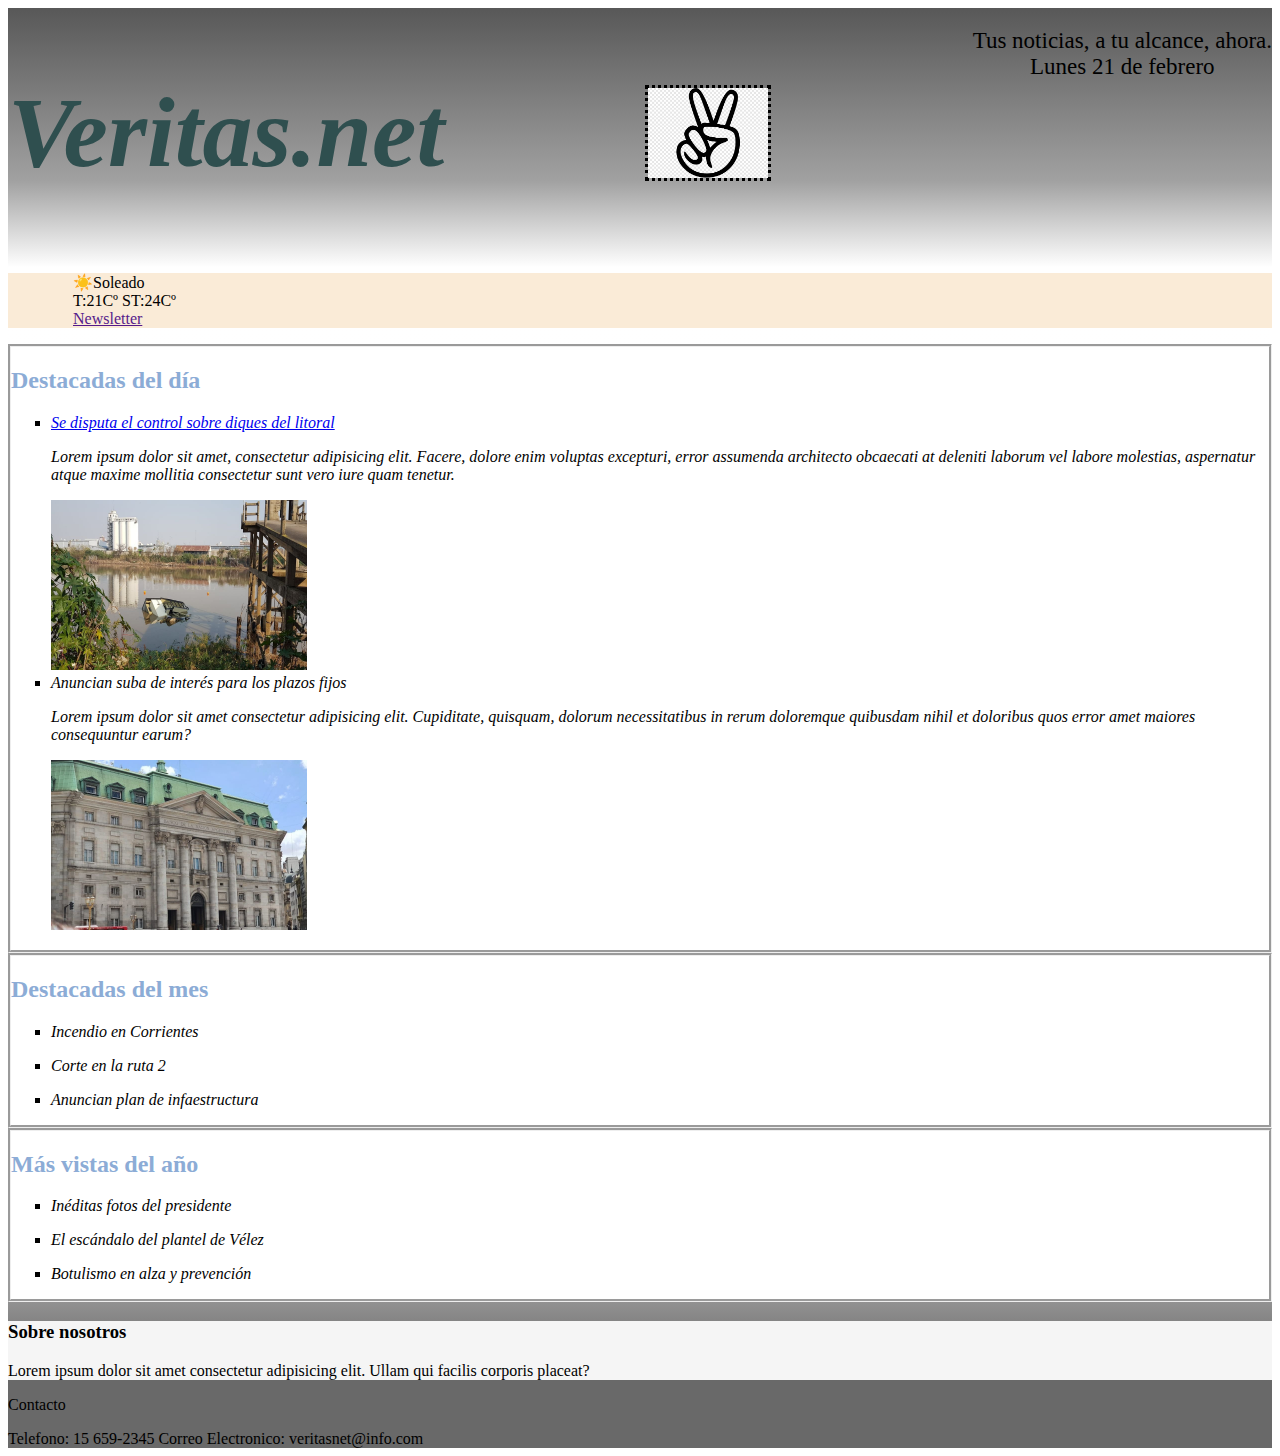
<file: index.html>
<!DOCTYPE html>
<html lang="en">

<head>
    <meta charset="UTF-8">
    <meta http-equiv="X-UA-Compatible" content="IE=edge">
    <meta name="viewport" content="width=device-width, initial-scale=1.0">
    <title>Veritas.net-Zivano</title>
    <link rel="stylesheet" href="./css/index.css">
    <link rel="stylesheet" href="https://cdnjs.cloudflare.com/ajax/libs/animate.css/4.1.1/animate.min.css" />
    <link href="https://cdn.jsdelivr.net/npm/bootstrap@5.1.3/dist/css/bootstrap.min.css" rel="stylesheet"
        integrity="sha384-1BmE4kWBq78iYhFldvKuhfTAU6auU8tT94WrHftjDbrCEXSU1oBoqyl2QvZ6jIW3" crossorigin="anonymous">
</head>

<body>

    <section class="container fondo">
        <header class="header">
            <h1 class="animate__animated animate__rubberBand">Veritas.net</h1> <img class="logo"
                src="./img/png-clipart-peace-symbols-v-sign-symbol-miscellaneous-hand.png" alt="" height="90"
                width="120">
            <div class="colorcito">
                <article>Tus noticias, a tu alcance, ahora.</article>
                <article>Lunes 21 de febrero</article>
            </div>
        </header>
        <div class="row col-md">
            <ul class="nav justify-content-center">
                <li class="nav-item vivo"><span>☀️Soleado</span></li>
                <li class="nav-item vivo"><span>T:21Cº ST:24Cº</span></li>
                <li class="nav-item vivo"> <a href="">Newsletter</a>


                </li>
            </ul>
        </div>


        <div class="row">
            <div class="col-md-6 noti1">
                <H2>Destacadas del día</h2>
                <ul class="cosas">
                    <li><a href="./Untitled-1.html">Se disputa el control sobre diques del litoral</a></li>
                    <p>Lorem ipsum dolor sit amet, consectetur adipisicing elit. Facere, dolore enim voluptas excepturi,
                        error assumenda architecto obcaecati at deleniti laborum vel labore molestias, aspernatur atque
                        maxime mollitia consectetur sunt vero iure quam tenetur.</p><img
                        class="rounded img-fluid imagenes" src="./img/260553_temp.jpg" alt="">
                    <li>
                        <article>Anuncian suba de interés para los plazos fijos</article>
                        <p>Lorem ipsum dolor sit amet consectetur adipisicing elit. Cupiditate, quisquam, dolorum
                            necessitatibus in rerum doloremque quibusdam nihil et doloribus quos error amet maiores
                            consequuntur earum?</p><img class="rounded img-fluid imagenes" src="./img/374380_banco.jpg"
                            alt="">
                    </li>
                </ul>
            </div>

            <div class="col-md-3 noti2">
                <h2>Destacadas del mes</h2>

                <ul class="cosas">
                    <li>
                        <p>Incendio en Corrientes</p>
                    </li>
                    <li>
                        <p>Corte en la ruta 2</p>
                    </li>
                    <li>
                        <article>Anuncian plan de infaestructura</article>
                    </li>
                </ul>
            </div>
            <div class="col-md-3 noti3">
                <h2>Más vistas del año</h2>
                <ul class="cosas">
                    <li>
                        <p>Inéditas fotos del presidente</p>
                    </li>
                    <li>
                        <p>El escándalo del plantel de Vélez</p>
                    </li>
                    <li>
                        <p>Botulismo en alza y prevención</p>
                    </li>
                </ul>
            </div>
            <div class="col-md-12">
                <h3>Sobre nosotros</h3>
                <p>Lorem ipsum dolor sit amet consectetur adipisicing elit. Ullam qui facilis corporis placeat?</p>
            </div>
        </div>










        <footer class="footer">
            <p>Contacto</p>
            <article>Telefono: 15 659-2345 <span class="em">Correo Electronico: veritasnet@info.com</span>
        </footer>
    </section>


</body>

</html>
</file>
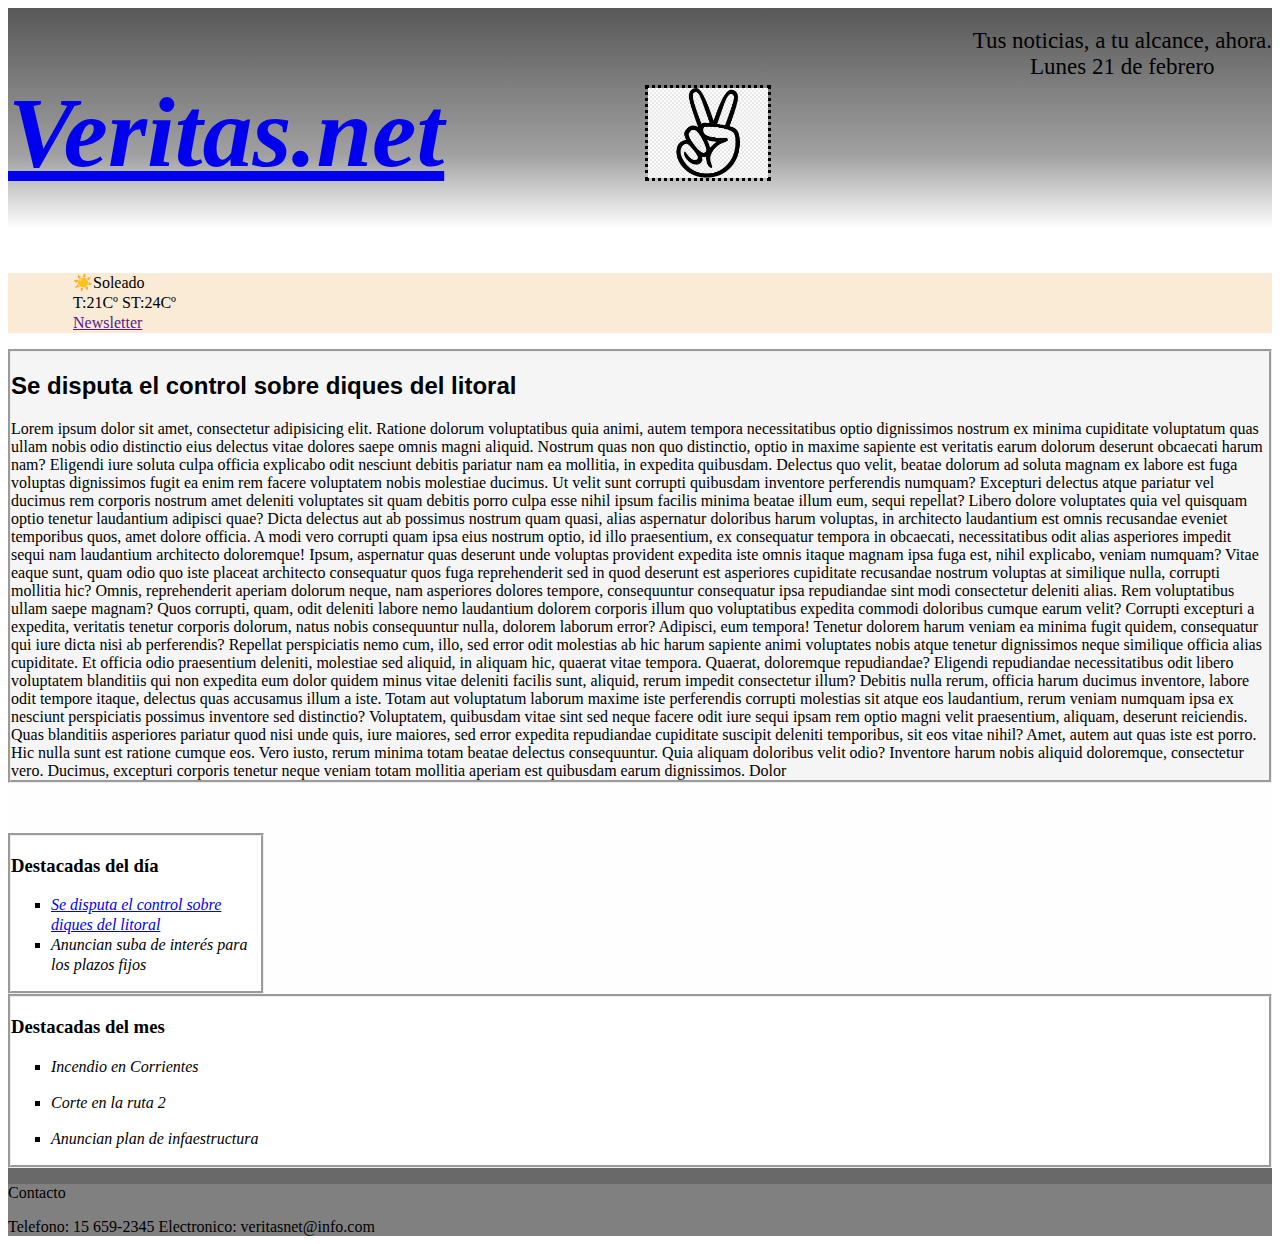
<file: Untitled-1.html>
<!DOCTYPE html>
<html lang="en">

<head>
    <meta charset="UTF-8">
    <meta http-equiv="X-UA-Compatible" content="IE=edge">
    <meta name="viewport" content="width=device-width, initial-scale=1.0">
    <title>Document</title>
    <link rel="stylesheet" href="./css/pag2.css">
    <link href="https://cdn.jsdelivr.net/npm/bootstrap@5.1.3/dist/css/bootstrap.min.css" rel="stylesheet"
        integrity="sha384-1BmE4kWBq78iYhFldvKuhfTAU6auU8tT94WrHftjDbrCEXSU1oBoqyl2QvZ6jIW3" crossorigin="anonymous">
    <link rel="stylesheet" href="https://cdnjs.cloudflare.com/ajax/libs/animate.css/4.1.1/animate.min.css" />
</head>

<body>
    <section class="fondo container">
        <HEADER class="header">
            <h1 class="animate__animated animate__rubberBand"><a href="./index.html">Veritas.net</a></h1> <img
                src="./img/png-clipart-peace-symbols-v-sign-symbol-miscellaneous-hand.png" alt="" height="90"
                width="120">
            <div class="colorcito">
                <article>Tus noticias, a tu alcance, ahora.</article>
                <article>Lunes 21 de febrero</article>
        </HEADER>
        <div class="row col-md">
            <ul class="nav justify-content-center">
                <li class="nav-item vivo"><span>☀️Soleado</span></li>
                <li class="nav-item vivo"><span>T:21Cº ST:24Cº</span></li>
                <li class="nav-item vivo"> <a href="">Newsletter</a>


                </li>
            </ul>
        </div>
        <div class="row">
            <div class="titulin col-md-12">
                <h2>Se disputa el control sobre diques del litoral</h2>
                <article>Lorem ipsum dolor sit amet, consectetur adipisicing elit. Ratione dolorum voluptatibus quia
                    animi,
                    autem tempora necessitatibus optio dignissimos nostrum ex minima cupiditate voluptatum quas ullam
                    nobis
                    odio distinctio eius delectus vitae dolores saepe omnis magni aliquid. Nostrum quas non quo
                    distinctio,
                    optio in maxime sapiente est veritatis earum dolorum deserunt obcaecati harum nam? Eligendi iure
                    soluta
                    culpa officia explicabo odit nesciunt debitis pariatur nam ea mollitia, in expedita quibusdam.
                    Delectus
                    quo velit, beatae dolorum ad soluta magnam ex labore est fuga voluptas dignissimos fugit ea enim rem
                    facere voluptatem nobis molestiae ducimus. Ut velit sunt corrupti quibusdam inventore perferendis
                    numquam? Excepturi delectus atque pariatur vel ducimus rem corporis nostrum amet deleniti voluptates
                    sit
                    quam debitis porro culpa esse nihil ipsum facilis minima beatae illum eum, sequi repellat? Libero
                    dolore
                    voluptates quia vel quisquam optio tenetur laudantium adipisci quae? Dicta delectus aut ab possimus
                    nostrum quam quasi, alias aspernatur doloribus harum voluptas, in architecto laudantium est omnis
                    recusandae eveniet temporibus quos, amet dolore officia. A modi vero corrupti quam ipsa eius nostrum
                    optio, id illo praesentium, ex consequatur tempora in obcaecati, necessitatibus odit alias
                    asperiores
                    impedit sequi nam laudantium architecto doloremque! Ipsum, aspernatur quas deserunt unde voluptas
                    provident expedita iste omnis itaque magnam ipsa fuga est, nihil explicabo, veniam numquam? Vitae
                    eaque
                    sunt, quam odio quo iste placeat architecto consequatur quos fuga reprehenderit sed in quod deserunt
                    est
                    asperiores cupiditate recusandae nostrum voluptas at similique nulla, corrupti mollitia hic? Omnis,
                    reprehenderit aperiam dolorum neque, nam asperiores dolores tempore, consequuntur consequatur ipsa
                    repudiandae sint modi consectetur deleniti alias. Rem voluptatibus ullam saepe magnam? Quos
                    corrupti,
                    quam, odit deleniti labore nemo laudantium dolorem corporis illum quo voluptatibus expedita commodi
                    doloribus cumque earum velit? Corrupti excepturi a expedita, veritatis tenetur corporis dolorum,
                    natus
                    nobis consequuntur nulla, dolorem laborum error? Adipisci, eum tempora! Tenetur dolorem harum veniam
                    ea
                    minima fugit quidem, consequatur qui iure dicta nisi ab perferendis? Repellat perspiciatis nemo cum,
                    illo, sed error odit molestias ab hic harum sapiente animi voluptates nobis atque tenetur
                    dignissimos
                    neque similique officia alias cupiditate. Et officia odio praesentium deleniti, molestiae sed
                    aliquid,
                    in aliquam hic, quaerat vitae tempora. Quaerat, doloremque repudiandae? Eligendi repudiandae
                    necessitatibus odit libero voluptatem blanditiis qui non expedita eum dolor quidem minus vitae
                    deleniti
                    facilis sunt, aliquid, rerum impedit consectetur illum? Debitis nulla rerum, officia harum ducimus
                    inventore, labore odit tempore itaque, delectus quas accusamus illum a iste. Totam aut voluptatum
                    laborum maxime iste perferendis corrupti molestias sit atque eos laudantium, rerum veniam numquam
                    ipsa
                    ex nesciunt perspiciatis possimus inventore sed distinctio? Voluptatem, quibusdam vitae sint sed
                    neque
                    facere odit iure sequi ipsam rem optio magni velit praesentium, aliquam, deserunt reiciendis. Quas
                    blanditiis asperiores pariatur quod nisi unde quis, iure maiores, sed error expedita repudiandae
                    cupiditate suscipit deleniti temporibus, sit eos vitae nihil? Amet, autem aut quas iste est porro.
                    Hic
                    nulla sunt est ratione cumque eos. Vero iusto, rerum minima totam beatae delectus consequuntur. Quia
                    aliquam doloribus velit odio? Inventore harum nobis aliquid doloremque, consectetur vero. Ducimus,
                    excepturi corporis tenetur neque veniam totam mollitia aperiam est quibusdam earum dignissimos.
                    Dolor
                </article>
            </div>
            <div class="tuki col-md-6">
                <H3>Destacadas del día</h3>
                <ul class="cosas">
                    <li><a href="./Untitled-1.html">Se disputa el control sobre diques del litoral</a></li>
                    <li>
                        <article>Anuncian suba de interés para los plazos fijos</article>
                    </li>
                </ul>
            </div>
            <div class="noti3 col-md-6">
                <h3>Destacadas del mes</h3>
                <ul class="cosas">
                    <li>
                        <p>Incendio en Corrientes</p>
                    </li>
                    <li>
                        <p">Corte en la ruta 2</p>
                    </li>
                    <li>
                        <article>Anuncian plan de infaestructura</article>
                    </li>
                </ul>
            </div>
        </div>

        <footer>
            <p>Contacto</p>
            <article>Telefono: 15 659-2345 Electronico: veritasnet@info.com
        </footer>
    </section>

</body>

</html>
</file>
<file: css/pag2.css>
h1{
    font-style: oblique; font-size: 100px; color: darkslategrey; text-align:center     
    }
    h3{
        font-style: normal; color:black;
    }
    h2{
        font-family:Verdana, Geneva, Tahoma, sans-serif ;
        color: rgb(0, 0, 0);
    }
    .nav{
        background-color: antiquewhite;
    }        
    .vivo{
        margin-left: 25px;
        margin-right: 25px;
        list-style-type:none ;
    }
    

.colorcito{
    font-size: 23px;
    text-align: center;
    transform: translate(0,20px)

    }
.fondo{
    background: rgb(105,105,105);
background: linear-gradient(0deg, rgba(105,105,105,1) 6%, rgba(193,192,192,1) 15%, rgba(255,254,254,1) 19%, rgba(255,255,255,1) 82%, rgba(161,161,161,1) 88%, rgba(88,88,88,1) 100%);
        
    }
.titulin{
    border-style:groove ;
    margin-top: 15px;
    margin-bottom: 50px;
    
}
.animate__animated.animate__rubberBand {
    --animate-duration: 2s;
    --animate-delay: 0.9s;
  }


li{
    line-height: 20px;
list-style-type: square;
}
.tuki{
    width: 250px;
    
    border-style: groove;
}
.cosas{
    font-style: italic;
}
footer{
    background-color: grey;
    
}
img{
    display:block;
    margin:auto;
    border-style: dotted;
    }

.header{
    
    display: flex;
    flex-direction: row;
}
.noti3{
    
    border-style: groove;
}
.col-md-6{
    background-color: white;
}
.col-md-12{
    background-color:whitesmoke;

}
@media screen and (max-width: 950px){
    .fondo{
        background: rgb(255,255,255);
background: radial-gradient(circle, rgba(255,255,255,1) 3%, rgba(255,255,255,1) 8%, rgba(218,218,218,1) 19%, rgba(158,158,158,1) 42%, rgba(145,145,145,1) 60%, rgba(88,88,88,1) 100%);
       
    }
    .titulin{
        border-style:groove ;

       
    }
    .tuki{
        
        border-style: groove;
    }
    .noti3{
      
        border-style: groove;
    }
    footer{
        background-color: grey;
      
    }
    .header{
       
        display: flex;
        flex-direction: column;
    }
</file>
<file: css/index.css>
h1{
    font-style: oblique; font-size: 100px; color: darkslategrey; text-align:center;
    
    }
    h2{
        font-style: normal; color: rgb(140, 172, 214);
    }
    .animate__animated.animate__rubberBand {
        --animate-duration: 2s;
        --animate-delay: 0.9s;
      }

.colorcito{
    font-size: 23px;
    text-align: center;
    transform: translate(0,20px)
}
.imagenes{
    height:170px ;
    width: 256px;
}
.cosas{
    font-style: italic;
}
.logo{
    display:block;
    margin:auto;
    border-style: dotted;
    }
.em{
    text-align: end;
}
 
.juntito{
        border-style:double ;
        margin-top: 20px;
        margin-bottom: 40px;
        margin-left: 10px;
        margin-right: 10px;
        width: 700px;
        height: auto;
        display:inline-block;
        
    }

li{

list-style-type: square;
}
.nav{
    background-color: antiquewhite;
}
.vivo{
    margin-left: 25px;
    margin-right: 25px;
    list-style-type:none ;
}
.fondo{
    background: rgb(105,105,105);
background: linear-gradient(0deg, rgba(105,105,105,1) 6%, rgba(193,192,192,1) 15%, rgba(255,254,254,1) 19%, rgba(255,255,255,1) 82%, rgba(161,161,161,1) 88%, rgba(88,88,88,1) 100%);
}
.cuadritos{
    display:inline ;
}
.tuki{
    width: 250px;
}
.noti1{
    
    border-style: groove;
}
.noti2{
    
    border-style: groove;
}
.noti3{
    
    border-style: groove;
}

.header{
    
    display: flex;
    flex-direction: row;
}
.footer{
    text-align: start;
}
.col-md-3{
    background-color: white;
}
.col-md-6{
    background-color: white;
}
.col-md-12{
    background-color:whitesmoke;

}
@media screen and (max-width: 950px){
    .fondo{
        background: rgb(255,255,255);
        background: radial-gradient(circle, rgba(255,255,255,1) 3%, rgba(255,255,255,1) 8%, rgba(218,218,218,1) 19%, rgba(158,158,158,1) 42%, rgba(145,145,145,1) 60%, rgba(88,88,88,1) 100%);
     
    }
    .noti1{
        
        border-style: groove;
    }
    .noti2{
        
        border-style: groove;
    }
    .noti3{
       
        border-style: groove;
    }
    .header{
       
        display: flex;
        flex-direction:column;
    }
    .colorcito{
         display: none;
    }
    
}
</file>
